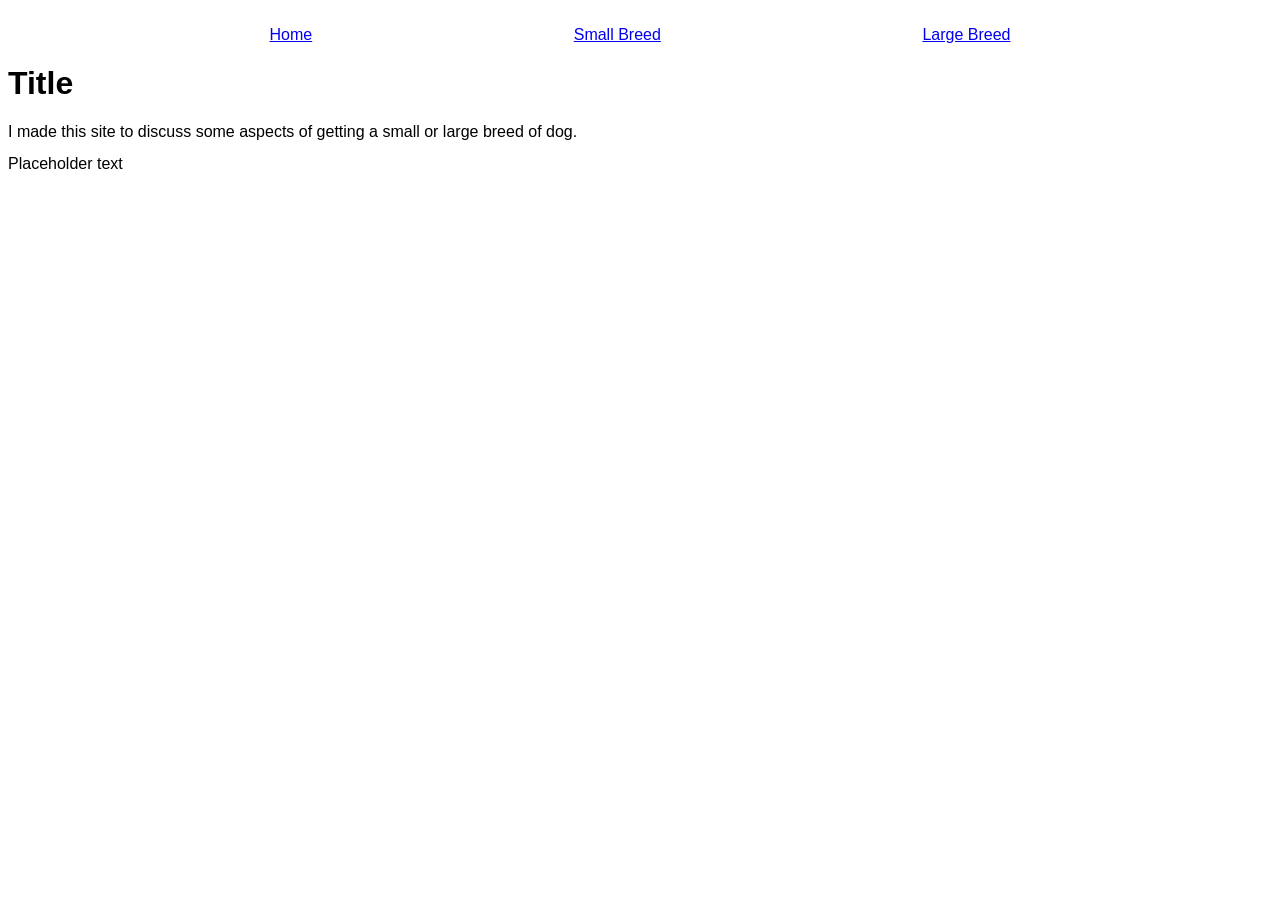
<file: index.html>
<!DOCTYPE html>
<html lang="en">

<head>
  <meta charset="utf-8">
  <meta name="viewport" content="width=device-width">
  <title>Title</title>
  <link rel="stylesheet" href="css/style.css">
</head>
  
<body>
  <div id="skip"><a href="#main_content">Skip to Main Content</a></div>
  <header>
    <nav>
      <ul>
        <li><a href="index.html">Home</a></li>
        <li><a href="small.html">Small Breed</a></li>
        <li><a href="large.html">Large Breed</a></li>
      </ul>
    </nav>
    <h1>Title</h1>
  </header>
  <main id="main_content">
    <p>I made this site to discuss some aspects of getting a small or large breed of dog.</p>
  </main>
  <footer>
    <p>Placeholder text</p>
  </footer>
</body>
</html>
</file>
<file: css/style.css>
.grid{
  display:grid;
  grid-template-columns:40% 40%;
  justify-content:space-around;
  align-items:center;
  row-gap:20px;
}
.grid img{
  width:100%;
}
body{
  font-family:sans-serif;
  font-size:100%;
}
nav ul{
  display:flex;
  flex-direction:row;
  justify-content:space-evenly;  
  list-style-type:none;
  margin:0;
  padding:0;
}
p{
  line-height:100%;
}
#skip{
  visibility:hidden;
}
:focus{
  visibility:visible;
}
</file>
